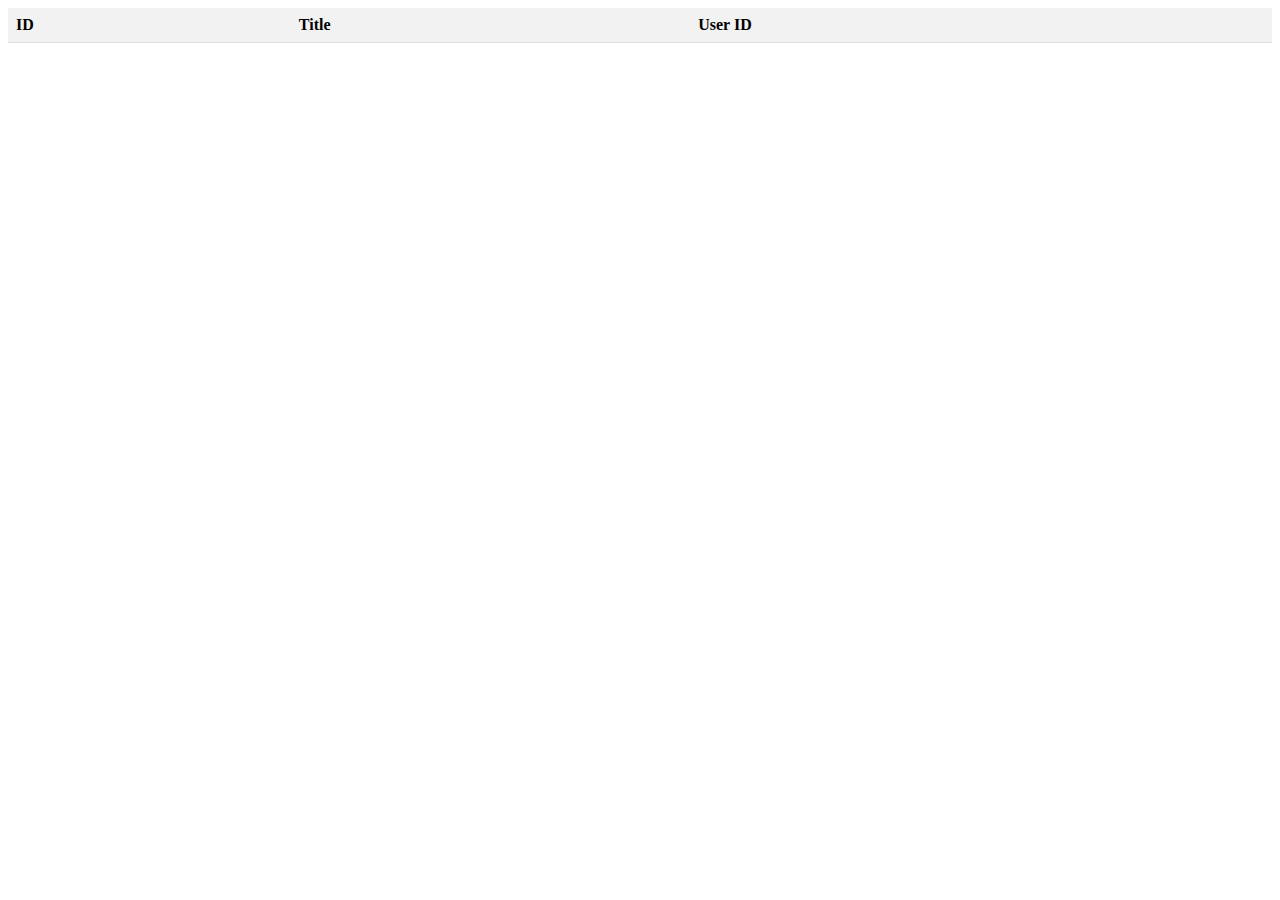
<file: task js/json.html>
<!DOCTYPE html>
<html lang="en">

<head>
  <meta charset="UTF-8">
  <meta name="viewport" content="width=device-width, initial-scale=1.0">
  <link rel="stylesheet" href="json.css">
  <title>JSONPlaceholder Endpointler</title>
</head>
<body>
  <table id="endpointTable">
    <thead>
      <tr>
        <th>ID</th>
        <th>Title</th>
        <th>User ID</th>
      </tr>
    </thead>
    <tbody></tbody>
  </table>
  <script src="json.js"></script>
</body>

</html>
</file>
<file: task js/json.css>
table {
      border-collapse: collapse;
      width: 100%;
    }

    th,
    td {
      padding: 8px;
      text-align: left;
      border-bottom: 1px solid #ddd;
    }

    th {
      background-color: #f2f2f2;
    }
</file>
